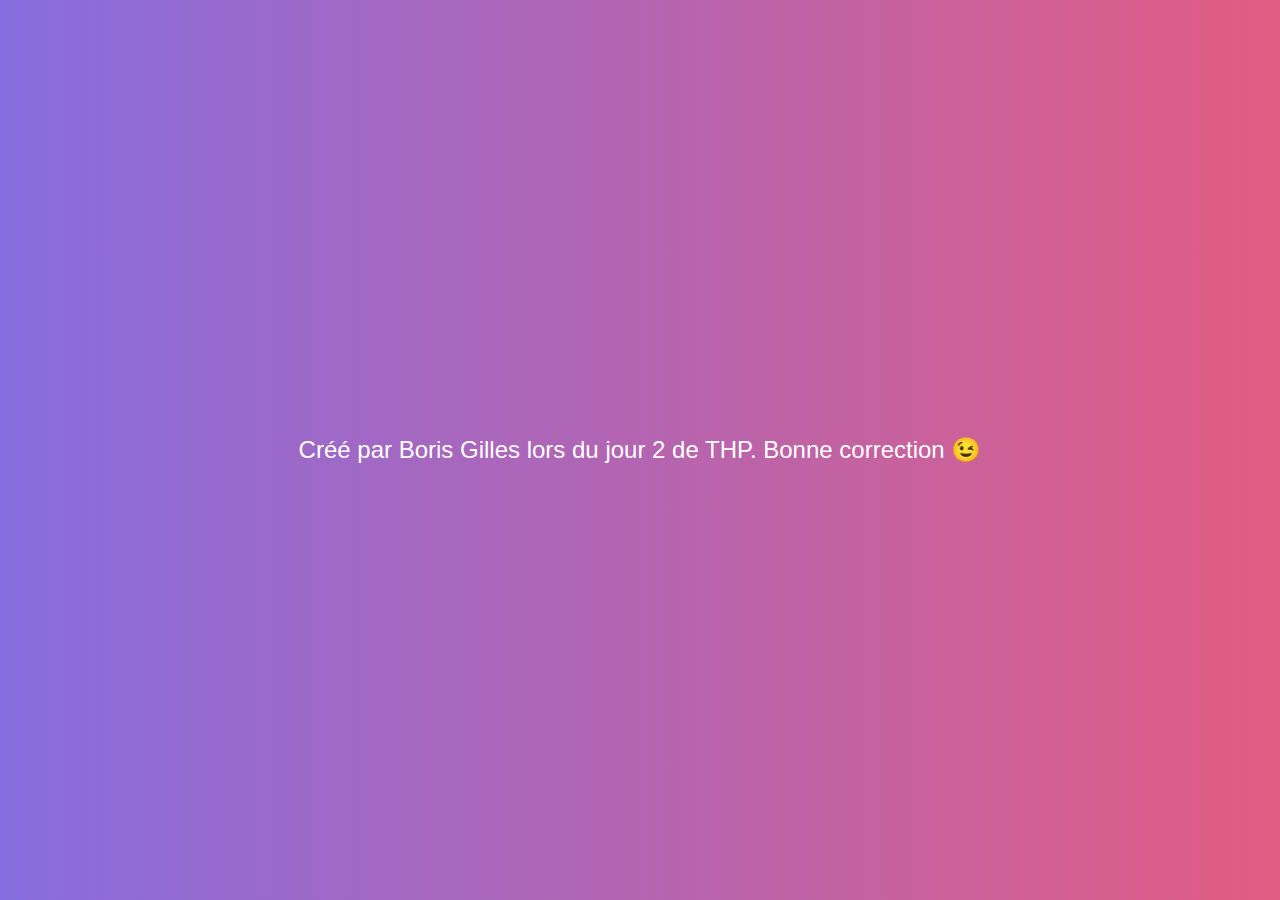
<file: about.html>
<!DOCTYPE html>
<html lang="en">
<head>
  <meta charset="UTF-8">
  <meta http-equiv="X-UA-Compatible" content="IE=edge">
  <meta name="viewport" content="width=device-width, initial-scale=1.0">
  <style>
    html {
      height: 100vh;
      display: grid;
      place-content: center;
      background: linear-gradient(90deg, rgba(135,109,223,1) 0%, rgba(255,87,101,1) 33%, rgba(244,214,47,1) 66%, rgba(169,217,38,1) 100%);
      background-size: 400% 400%;
      animation: gradient 20s ease infinite;
      font-size: 24px;
      font-family: arial, sans-serif;
      color: white;
    }
    @keyframes gradient {
	    0% {
	    	background-position: 0% 50%;
	    }
	    50% {
	    	background-position: 100% 50%;
	    }
	    100% {
	    	background-position: 0% 50%;
	    }
    }
  </style>
  <title>A propos</title>
</head>
<body>
  <p>Créé par Boris Gilles lors du jour 2 de THP. Bonne correction 😉</p>
</body>
</html>
</file>
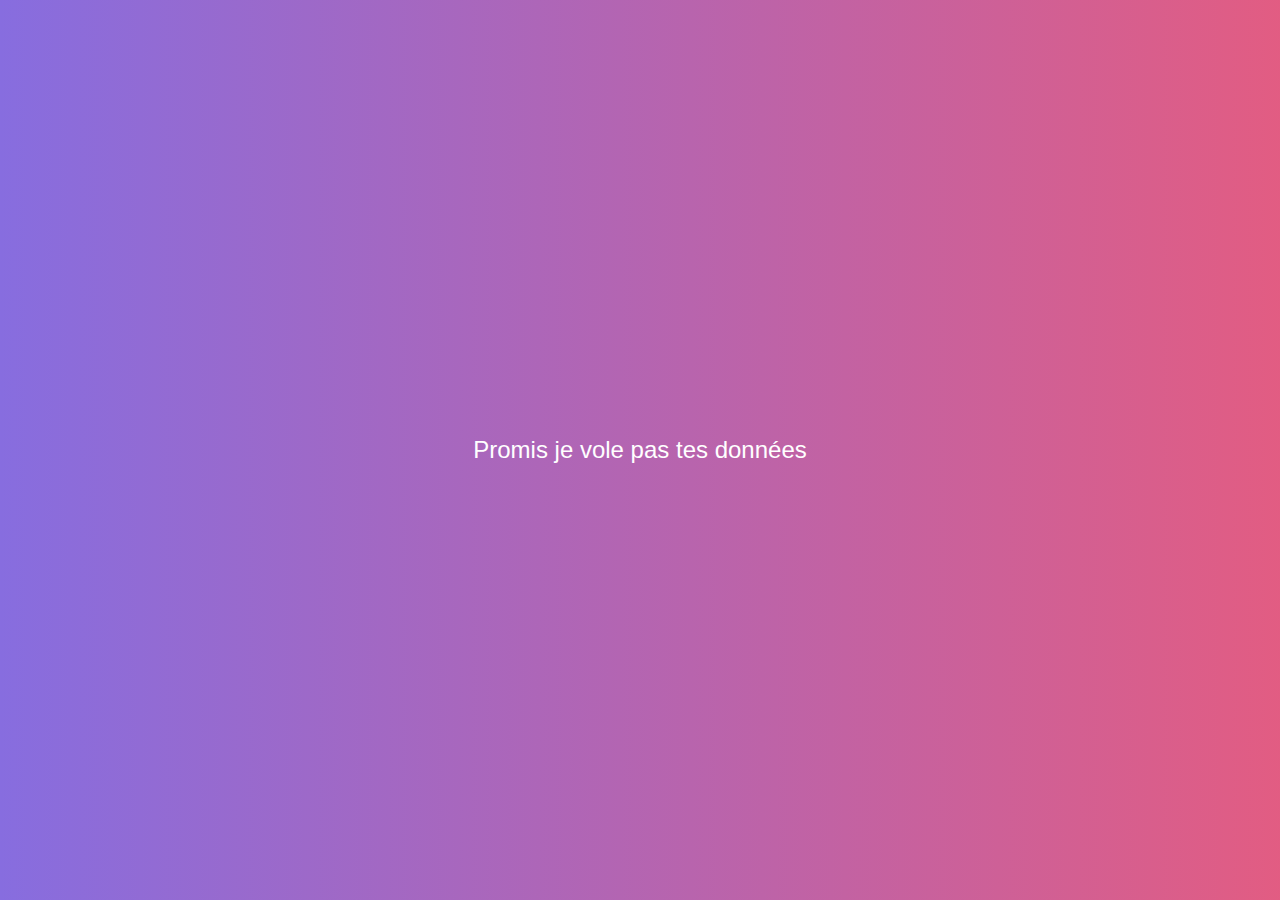
<file: privacy.html>
<!DOCTYPE html>
<html lang="en">
<head>
  <meta charset="UTF-8">
  <meta http-equiv="X-UA-Compatible" content="IE=edge">
  <meta name="viewport" content="width=device-width, initial-scale=1.0">
  <style>
    html {
      height: 100vh;
      display: grid;
      place-content: center;
      background: linear-gradient(90deg, rgba(135,109,223,1) 0%, rgba(255,87,101,1) 33%, rgba(244,214,47,1) 66%, rgba(169,217,38,1) 100%);
      background-size: 400% 400%;
      animation: gradient 20s ease infinite;
      font-size: 24px;
      font-family: arial, sans-serif;
      color: white;
    }
    @keyframes gradient {
	    0% {
	    	background-position: 0% 50%;
	    }
	    50% {
	    	background-position: 100% 50%;
	    }
	    100% {
	    	background-position: 0% 50%;
	    }
    }
  </style>
  <title>Confidentialité</title>
</head>
<body>
  <p>Promis je vole pas tes données</p>
</body>
</html>
</file>
